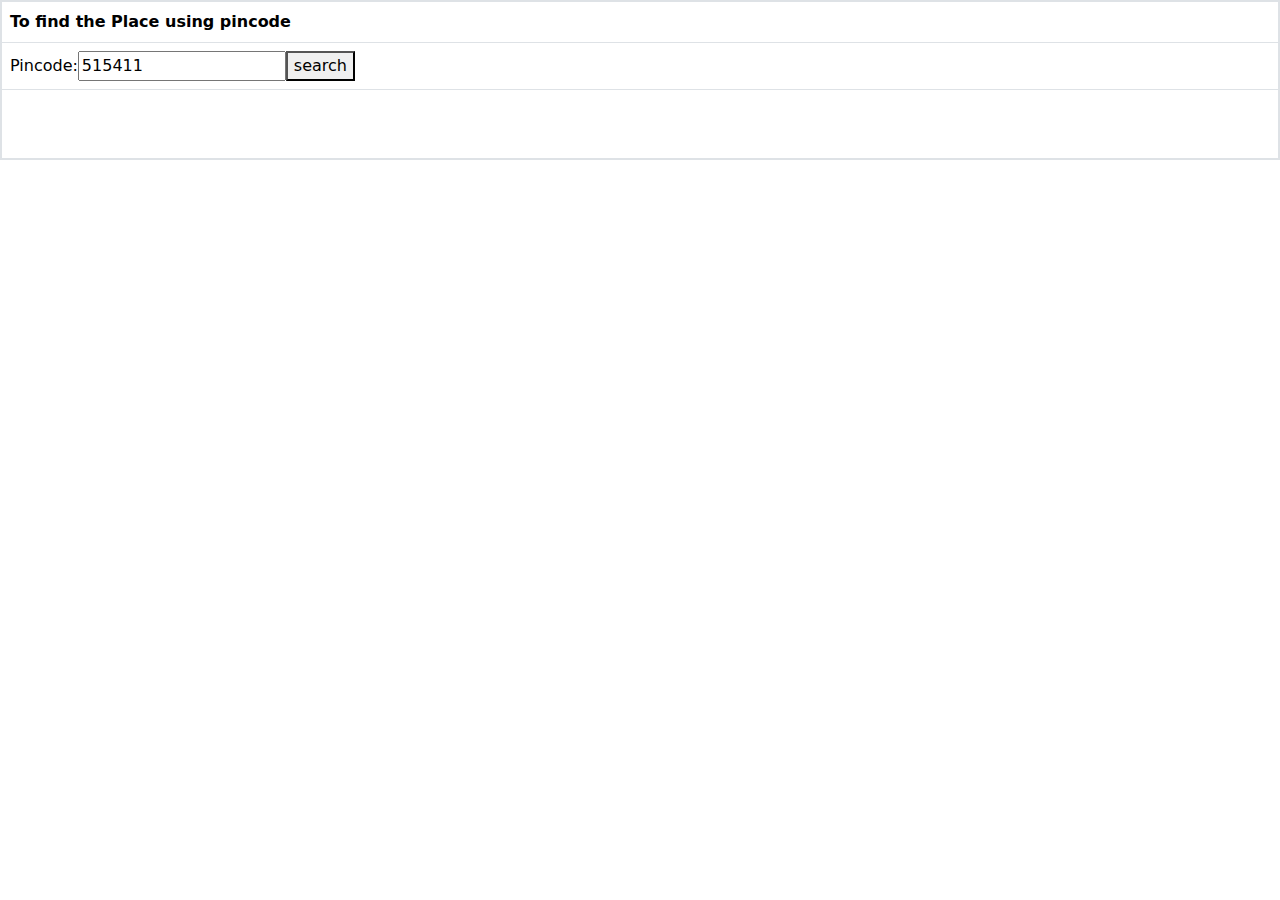
<file: pincode.html>
<!DOCTYPE html>
<html lang="en">
<head>
    <meta charset="UTF-8">
    <link rel="stylesheet" href="pincode.css">
    <script src="pincode.js"></script>
    <link href="https://cdn.jsdelivr.net/npm/bootstrap@5.2.1/dist/css/bootstrap.min.css" rel="stylesheet">
    <script src="https://cdn.jsdelivr.net/npm/bootstrap@5.2.1/dist/js/bootstrap.bundle.min.js"></script>
    <meta http-equiv="X-UA-Compatible" content="IE=edge">
    <meta name="viewport" content="width=device-width, initial-scale=1.0">
    <title>Pincode</title>
</head>
<body>
    <table class="table" id="table">
        <th>To find the Place using pincode</th>
        <tr><td><label for="input">Pincode:<input id="input" value="515411"><button onclick="run()">search</button></label></td></tr>
        <tr><td><p id="para">Places based on pincode</p></td></tr>
    </table>
</body>
</html>
</file>
<file: pincode.css>
table{
    border: 2px solid;
    float:left;
}
#para{
    visibility: hidden;
    font-size: x-large;
}
</file>
